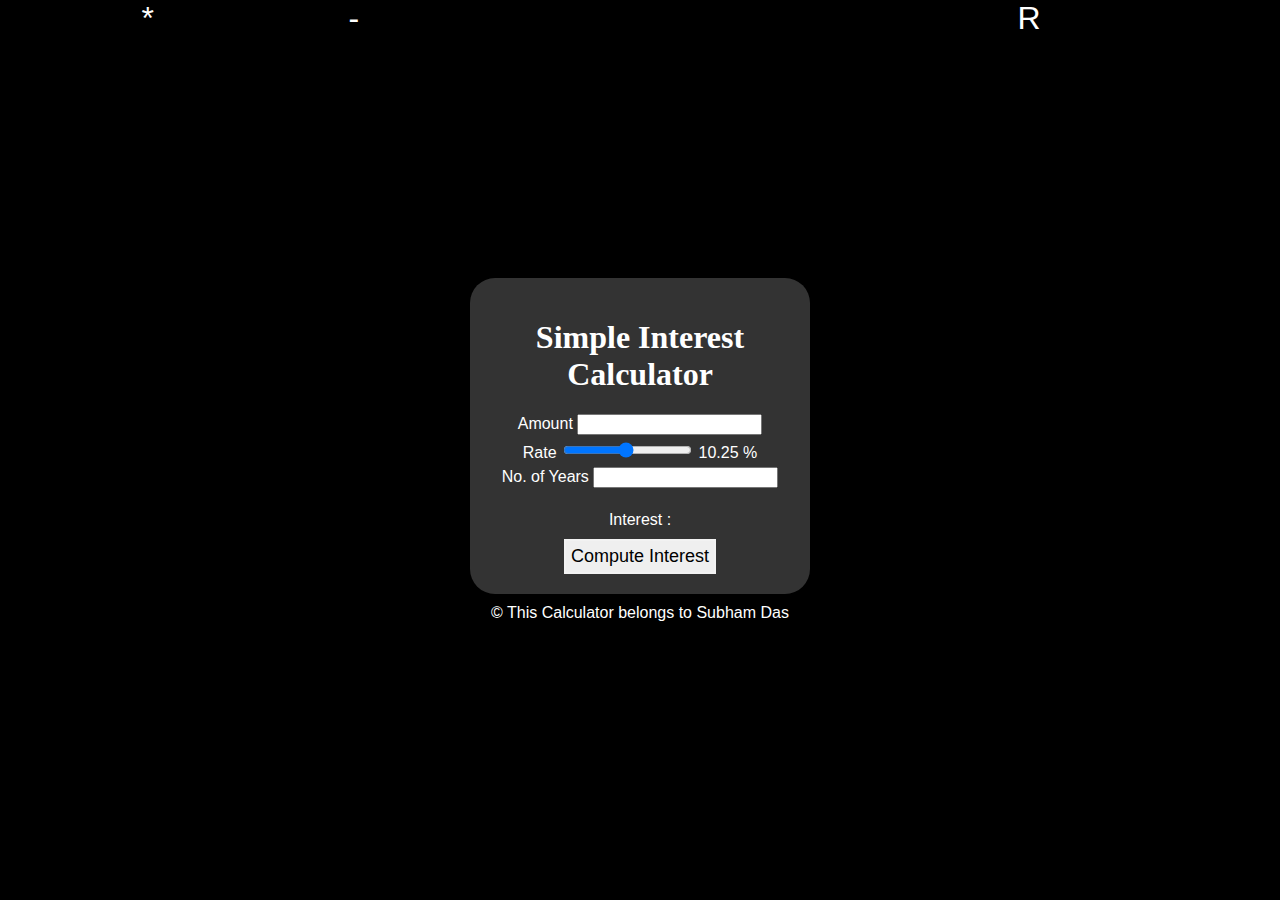
<file: index.html>
<!DOCTYPE html>
<html>
    <head>
        <meta name="viewport" content="width=device-width, initial-scale=1.0">
        <link rel="stylesheet" href="style.css">
        <title>Simple Interest Calculator</title>
    </head>
    <body>
        <iframe src="BG.html" frameborder="0"></iframe>
        <div class="maindiv">
            <h1>Simple Interest Calculator</h1>

            <p>Amount <input type="number"  id="principal">  <br/></p>

            <p>Rate <input type="range" id="rate" min="1" max="20" value="10.25" step="0.25"onchange="updateRate()"> 
                <span id="rate_val">
                    10.25
                </span>% <br/>
            </p>

            <p> No. of Years 
                <input type="number" id="years" list="all_years">
                <datalist id="all_years">
                    <option value="1">1</option>
                    <option value="2">2</option>
                    <option value="3">3</option>
                    <option value="4">4</option>
                    <option value="5">5</option>
                    <option value="6">6</option>
                    <option value="7">7</option>
                    <option value="8">8</option>
                    <option value="9">9</option>
                    <option value="10">10</option>
                </datalist>
            </p>
            <br/>
            <p>Interest : <span id="result"></span><br/></p>

            <button onclick="compute()">Compute Interest</button>
        </div>

        <footer>
            &#169; This Calculator belongs to Subham Das
        </footer>
    </body>
    <script src="script.js"></script>
</html>
</file>
<file: style.css>
body {
    background-color: black;
    color: white;
    display: flex;
    justify-content: center;
    align-items: center;
    height: 100vh;
    margin: 0;
    flex-direction: column;
    overflow: hidden;       
    background: black;
    font-family: Arial, sans-serif;
    position: relative;
}

h1 {
    color: rgb(255, 255, 255);
    font-family: verdana;
}

iframe {
    position: absolute;
    top: 0;
    left: 0;
    width: 100%;
    height: 100%;
    border: none;
    z-index: 0;
}

.maindiv {
    background: rgba(255, 255, 255, 0.2);
    color: rgb(255, 255, 255);
    width: 300px;
    padding: 20px;
    border-radius: 25px;
    text-align: center;
    z-index: 1;
}

button{
    padding: 5px;
    margin-top: 5px;
    font-size: large;
    border: 2px solid rgba(255, 255, 255, 0.2);
}

button:hover{
    background-color: black;
    color: #fff;
}

footer{
    margin-top: 10px;
    z-index: 1;
}

p{
    margin-top: 0;
    margin-bottom: 5px;
}

@media (max-width: 600px) {
    .maindiv {
        width: 70%;
        padding: 10px;
    }

    button {
        font-size: medium;
    }
}

@media (min-width: 601px) and (max-width: 1200px) {
    .maindiv {
        width: 400px;
        padding: 20px;
    }

    button {
        font-size: large;
    }
}
</file>
